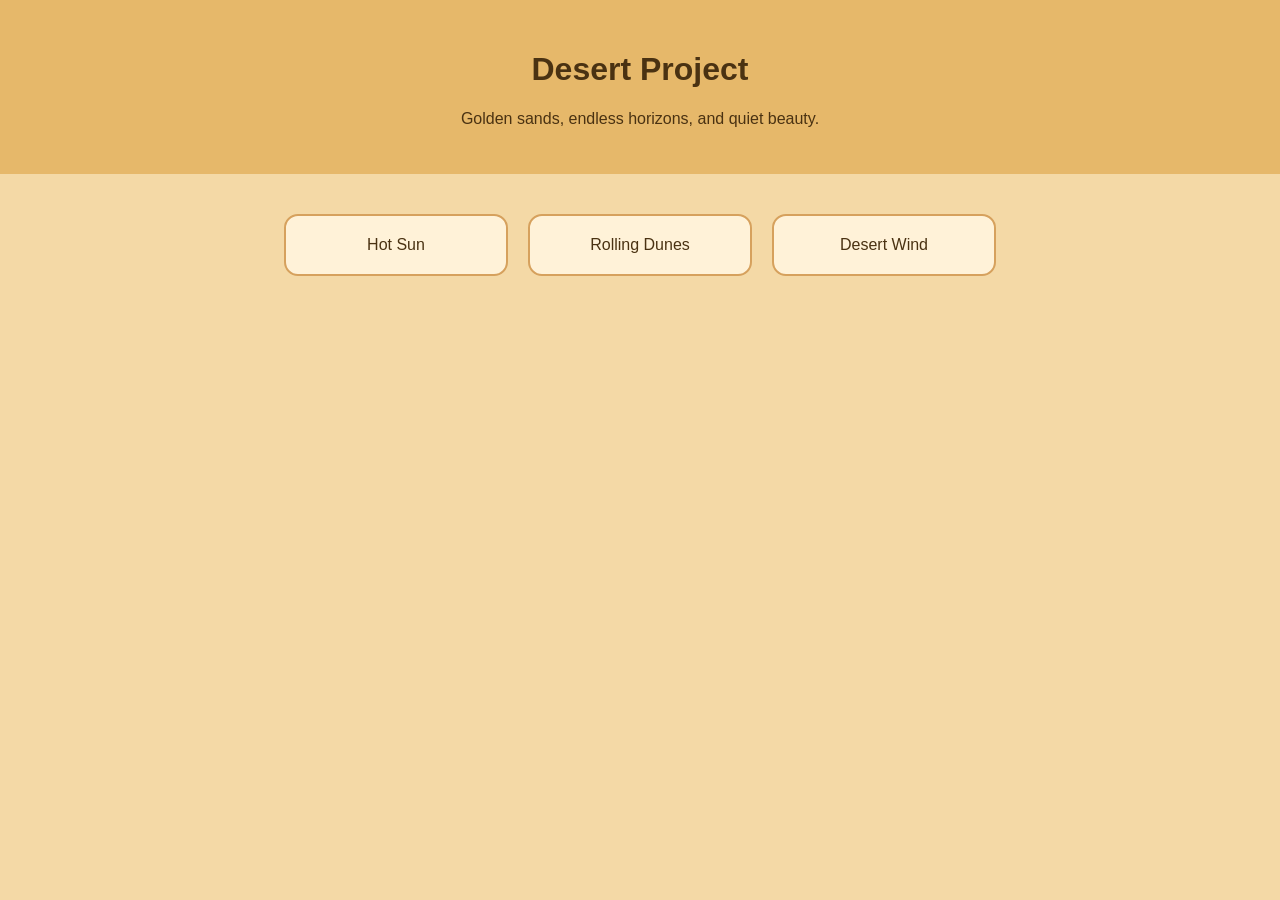
<file: index.html>
<!DOCTYPE html>
<html lang="en">
<head>
  <meta charset="UTF-8" />
  <meta name="viewport" content="width=device-width, initial-scale=1.0" />
  <title>Desert Project</title>
  <link rel="stylesheet" href="style.css" />
</head>
<body>
  <header>
    <h1>Desert Project</h1>
    <p>Golden sands, endless horizons, and quiet beauty.</p>
  </header>

  <main>
    <section class="hero">
      <div class="sand-card">Hot Sun</div>
      <div class="sand-card">Rolling Dunes</div>
      <div class="sand-card">Desert Wind</div>
    </section>
  </main>

  <script src="script.js"></script>
</body>
</html>
</file>
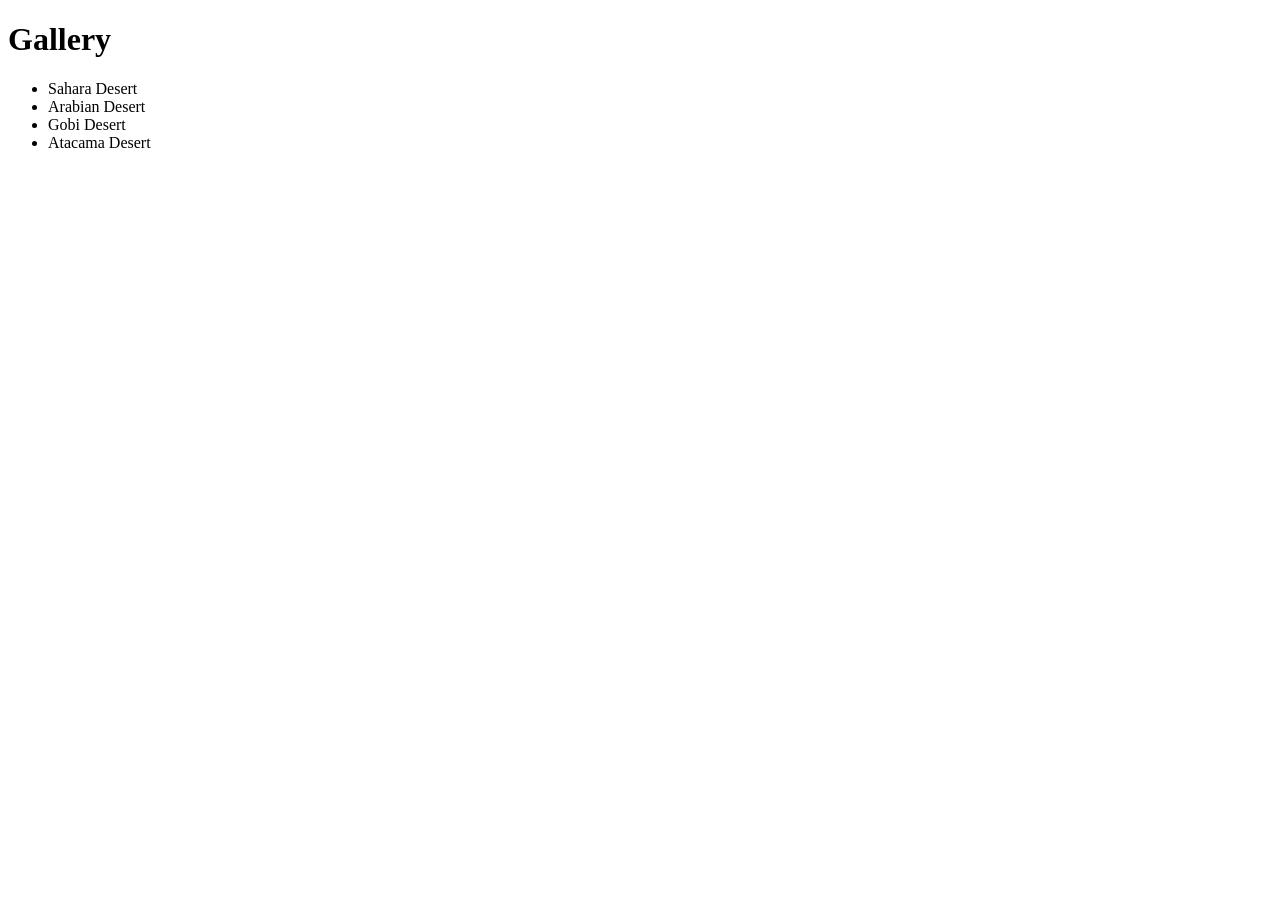
<file: gallery.html>
<!DOCTYPE html>
<html>
<head>
  <title>Desert Gallery</title>
</head>
<body>
  <h1>Gallery</h1>
  <ul>
    <li>Sahara Desert</li>
    <li>Arabian Desert</li>
    <li>Gobi Desert</li>
    <li>Atacama Desert</li>
  </ul>
</body>
</html>
</file>
<file: style.css>
body {
  margin: 0;
  font-family: Arial, sans-serif;
  background: #f4d9a6;
  color: #4a3212;
}

header {
  text-align: center;
  padding: 30px;
  background: #e6b86a;
}

.hero {
  display: flex;
  flex-wrap: wrap;
  justify-content: center;
  gap: 20px;
  padding: 40px;
}

.sand-card {
  background: #fff2d8;
  border: 2px solid #d6a15d;
  padding: 20px;
  min-width: 180px;
  border-radius: 14px;
  text-align: center;
}
</file>
